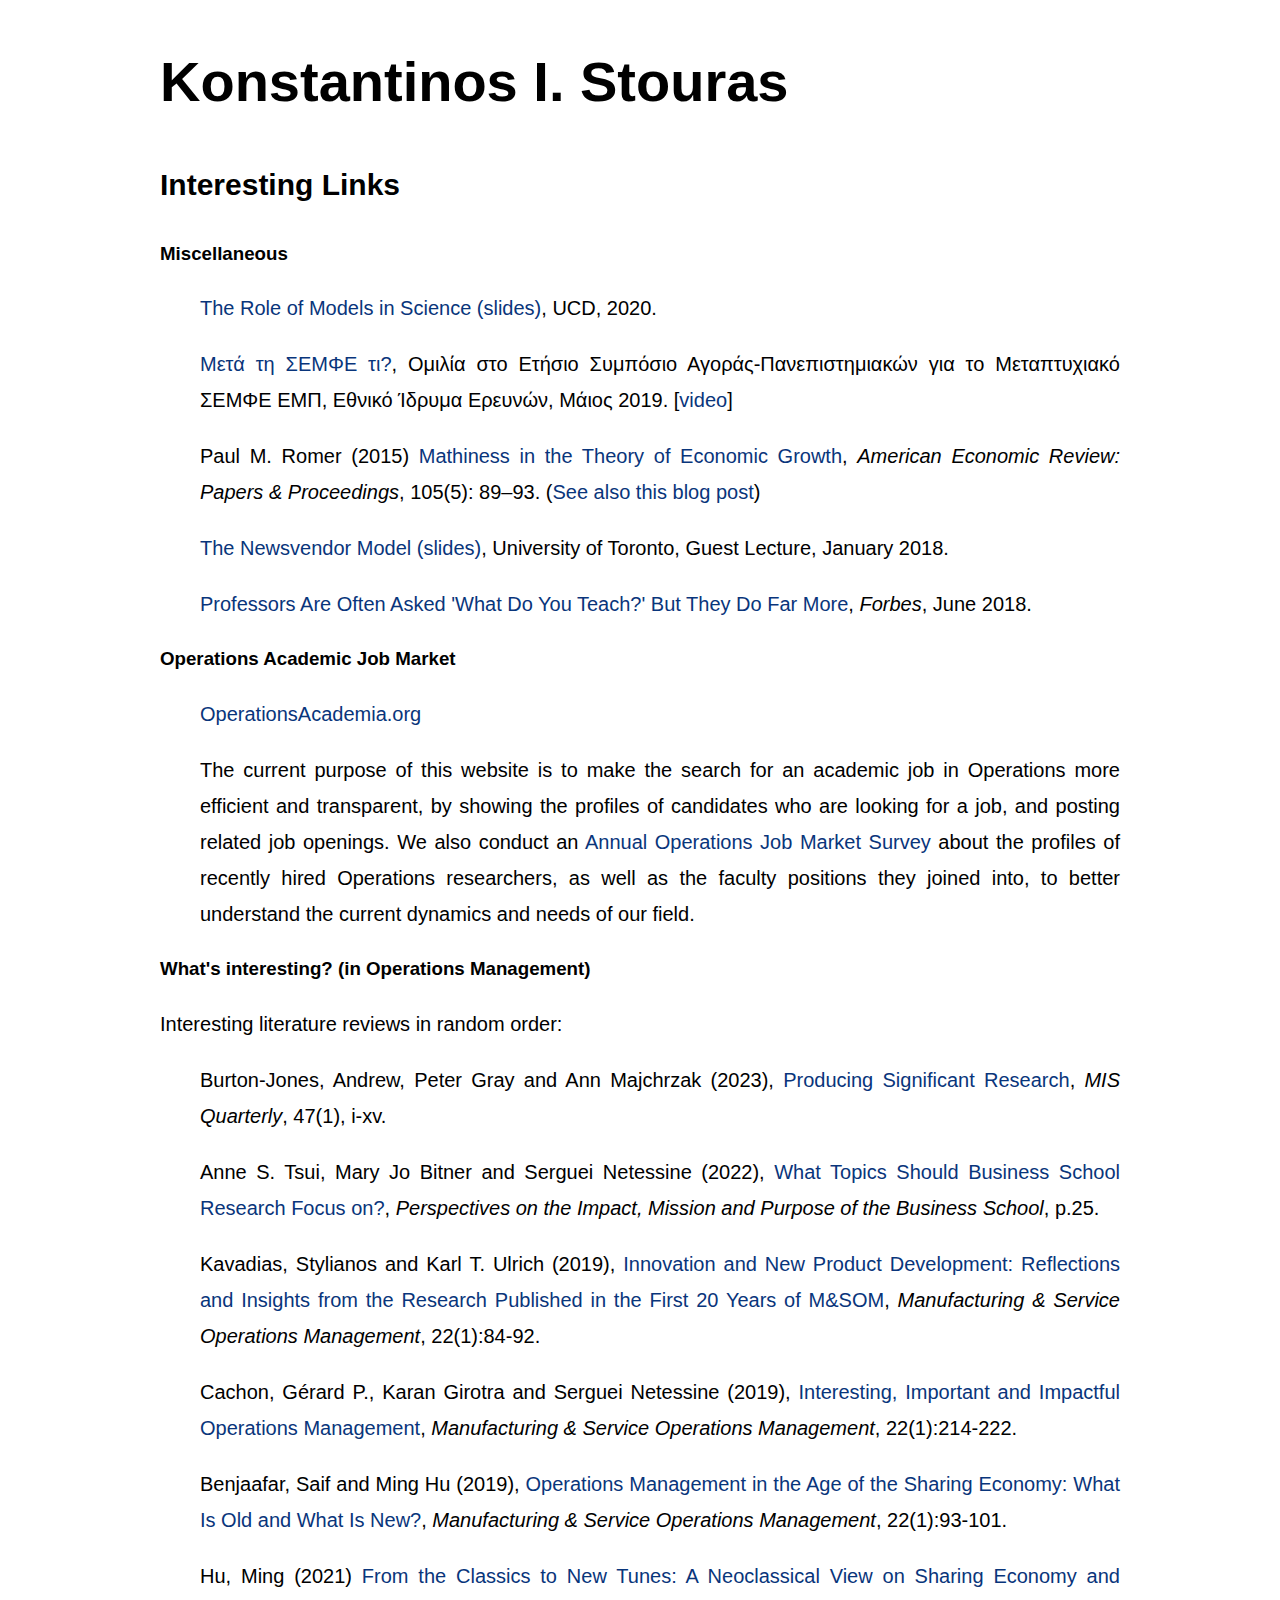
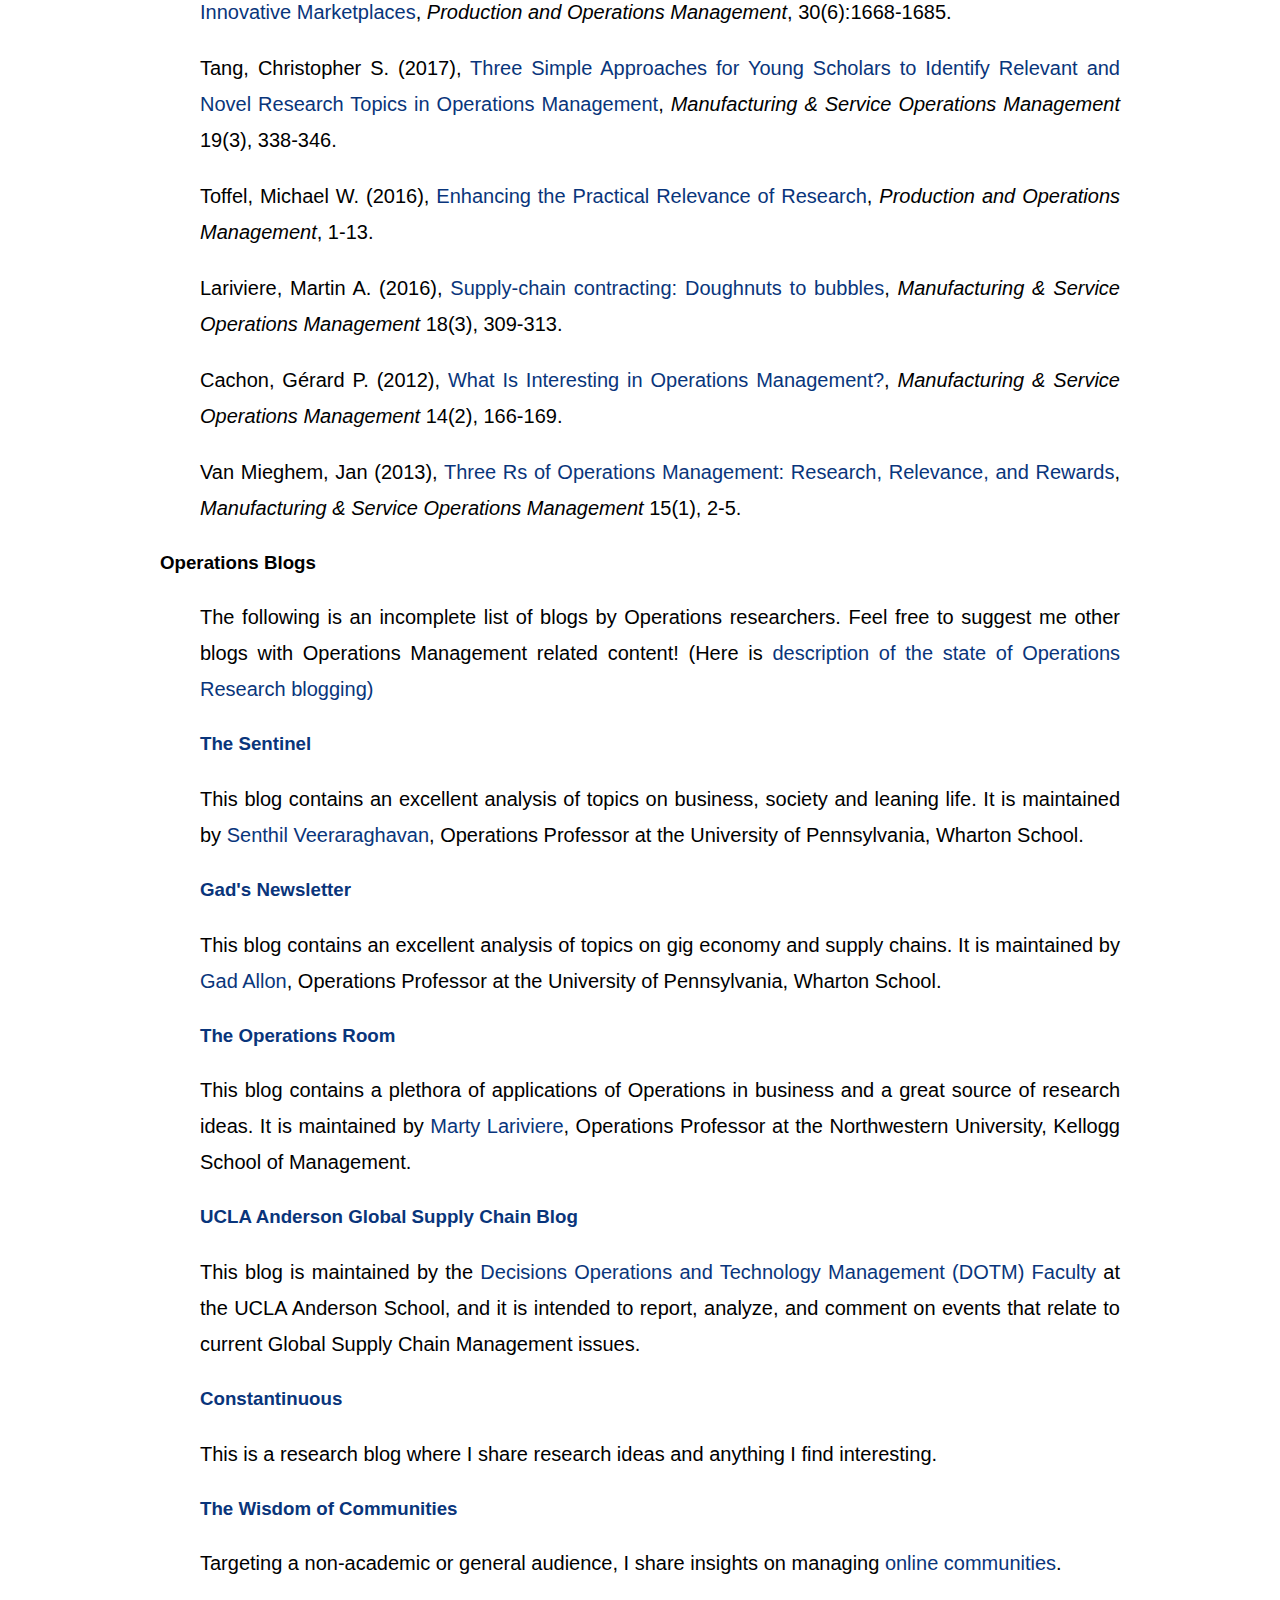
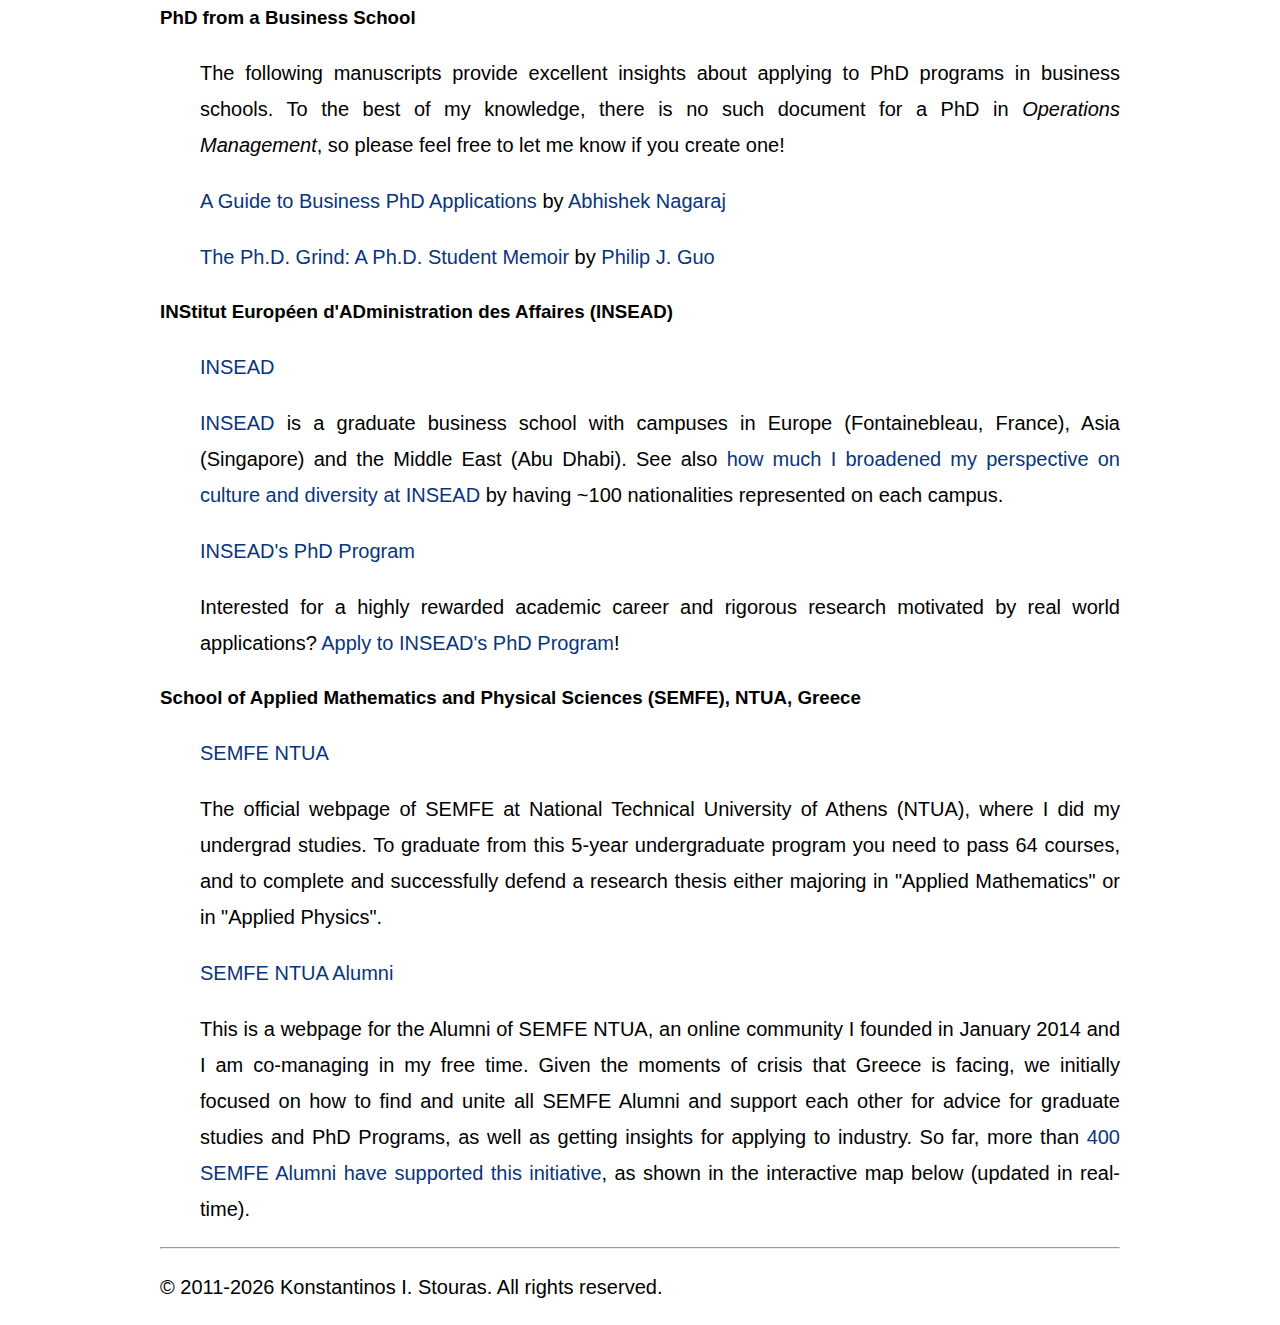
<file: Interesting_Links.html>
<!DOCTYPE html>
<html lang="en">
  <head>
    <meta content="Konstantinos I. Stouras" name="author">
    <meta content=
    "Konstantinos Stouras is a researcher in crowdsourcing and innovation."
    name="description">
    <meta content=
    "stuoras, sturas, storas, stouras, skouras, svouras, souras, constantinos stouras, Konstantinos I. Stouras"
    name="keywords">
    <!-- <meta http-equiv="Content-Type" content="text/html" charset = utf-8> -->
    <meta charset="utf-8"><!-- Link to the css file -->
    <link href="css/stouras-style.css" rel="stylesheet">
    <base target="_blank">
    <title>
      Konstantinos I. Stouras
    </title>
    <link href="images/favicon.ico" rel="shortcut icon">
  </head>
  <body>
    <h1 id="header">
      <a href="http://www.stouras.com" target="_self">Konstantinos I.
      Stouras</a>
    </h1>

    <h2>
      Interesting Links
    </h2>

    <h3>
      Miscellaneous
    </h3>

    <dl>
      <dd>
      </dd>
    </dl>

    <dd>
	<p>
      <a href="files/What_is_a_model-quotes.pdf" onClick="ga('send', 'pageview', 'What is a Model');">The Role of Models in Science (slides)</a>, UCD, 2020.
    </p>
    <p>
      <a href=
      "files/Meta%20ti%20SEMFE%20ti%20-%20Symposium%20May%202019.pdf" onClick="ga('send', 'pageview', 'metaSEMFEslides');">
      Μετά τη ΣΕΜΦΕ τι?</a>, Ομιλία στο Ετήσιο Συμπόσιο Αγοράς-Πανεπιστημιακών για το Μεταπτυχιακό ΣΕΜΦΕ ΕΜΠ, Εθνικό Ίδρυμα Ερευνών, Μάιος 2019. [<a href=
      "https://www.youtube.com/watch?v=E7seH8tVvpU&list=PL5z9KTiOn1ObQpjqryBjLN76kAOfJXFI8" onClick="ga('send', 'pageview', 'metaSEMFEvideo');">video</a>]
    </p>
	<p>
      Paul M. Romer (2015) <a href=
      "https://www.aeaweb.org/articles?id=10.1257/aer.p20151066" onClick="ga('send', 'pageview', 'Mathiness Paper');">Mathiness in the Theory of Economic Growth</a>, <i>American Economic Review: Papers & Proceedings</i>, 105(5): 89–93. (<a href="https://paulromer.net/mathiness/index.html" onClick="ga('send', 'pageview', 'blog on Mathiness');">See also this blog post</a>)
    </p>
	<p>
      <a href=
      "files/Newsvendor%20Model%20-%20Konstantinos%20Stouras%202018.pdf" onClick="ga('send', 'pageview', 'Newsvendor Lecture');">The
      Newsvendor Model (slides)</a>, University of Toronto, Guest Lecture,
      January 2018.
    </p>
    <p>
      <a href=
      "https://www.forbes.com/sites/marshallshepherd/2018/07/19/professors-are-often-asked-what-do-you-teach-they-do-far-more/#62cb9ac61745" onClick="ga('send', 'pageview', 'What Professors Do - Forbes');">
      Professors Are Often Asked 'What Do You Teach?' But They Do Far More</a>, <i>Forbes</i>, June 2018.
    </p></dd>

    <dl>
    </dl>

    <h3>
      Operations Academic Job Market
    </h3>

    <dl>
      <dd>
      </dd>
    </dl>

    <dd><p>
      <a href=
      "http://www.operationsacademia.org">OperationsAcademia.org</a>
    </p>

    <dl>
      <dd>
      </dd>
    </dl>

    <p>
      The current purpose of this website is to make the search for an academic
      job in Operations more efficient and transparent, by showing the profiles
      of candidates who are looking for a job, and posting related job
      openings. We also conduct an <a href=
      "http://www.operationsacademia.org/operations_academia_survey">Annual
      Operations Job Market Survey</a> about the profiles of recently hired
      Operations researchers, as well as the faculty positions they joined
      into, to better understand the current dynamics and needs of our field.
    </p></dd>

    <h3>
      What's interesting? (in Operations Management)
    </h3>
     <p>
	 Interesting literature reviews in random order:
	 </p>
    <dd>
	
	<p>
      Burton-Jones, Andrew, Peter Gray and Ann Majchrzak (2023), <a href=
      "files/MISQ-Editor-Comments-Producing_Significant_Research.pdf" onClick="ga('send', 'pageview', 'MISQ paper');">Producing Significant Research</a>, <i>MIS Quarterly</i>,  47(1), i-xv.
    </p>
	
	<p>
      Anne S. Tsui, Mary Jo Bitner and Serguei Netessine (2022), <a href=
      "files/What_Topics_Should_Business_School_Research_Focus.pdf" onClick="ga('send', 'pageview', 'BSchoolTopicsPaper');">What Topics Should Business School Research Focus on?</a>, <i>Perspectives on the Impact, Mission and Purpose of the Business School</i>, p.25.
    </p>
	
	<p>
      Kavadias, Stylianos and Karl T. Ulrich (2019), <a href=
      "https://papers.ssrn.com/sol3/papers.cfm?abstract_id=3385783" onClick="ga('send', 'pageview', 'NPD paper');">Innovation and New Product Development: Reflections and Insights from the Research Published in the First 20 Years of M&SOM</a>, <i>Manufacturing & Service
      Operations Management</i>, 22(1):84-92.
    </p>
	
	<p>
      Cachon, Gérard P., Karan Girotra and Serguei Netessine (2019), <a href=
      "https://papers.ssrn.com/sol3/papers.cfm?abstract_id=3364594" onClick="ga('send', 'pageview', 'NPD paper');">Interesting, Important and Impactful Operations Management</a>, <i>Manufacturing & Service
      Operations Management</i>, 22(1):214-222.
    </p>
	
	<p>
      Benjaafar, Saif and Ming Hu (2019), <a href=
      "https://papers.ssrn.com/sol3/papers.cfm?abstract_id=3373511" onClick="ga('send', 'pageview', 'NPD paper');">Operations Management in the Age of the Sharing Economy: What Is Old and What Is New?</a>, <i>Manufacturing & Service
      Operations Management</i>, 22(1):93-101.
    </p>
	
	<p>
      Hu, Ming (2021) <a href=
      "https://papers.ssrn.com/sol3/papers.cfm?abstract_id=3343145" onClick="ga('send', 'pageview', 'MingHu paper');">From the Classics to New Tunes: A Neoclassical View on Sharing Economy and Innovative Marketplaces</a>, <i>Production and Operations Management</i>, 30(6):1668-1685.
    </p>
	
	<p>
      Tang, Christopher S. (2017), <a href=
      "https://pubsonline.informs.org/doi/pdf/10.1287/msom.2017.0633" onClick="ga('send', 'pageview', 'Toffel paper');">Three Simple Approaches for Young Scholars to Identify Relevant and Novel Research Topics in Operations Management</a>, <i>Manufacturing & Service
      Operations Management</i> 19(3),  338-346.
    </p>
	
	<p>
      Toffel, Michael W. (2016), <a href=
      "http://onlinelibrary.wiley.com/doi/10.1111/poms.12558/epdf" onClick="ga('send', 'pageview', 'Toffel paper');">Enhancing
      the Practical Relevance of Research</a>, <i>Production and Operations
      Management</i>, 1-13.
    </p>

    <p>
      Lariviere, Martin A. (2016), <a href=
      "http://pubsonline.informs.org/doi/pdf/10.1287/msom.2015.0567" onClick="ga('send', 'pageview', 'Lariviere paper');">Supply-chain
      contracting: Doughnuts to bubbles</a>, <i>Manufacturing & Service
      Operations Management</i> 18(3), 309-313.
    </p>

    <p>
      Cachon, Gérard P. (2012), <a href=
      "http://opim.wharton.upenn.edu/~cachon/pdf/Interesting_v3.pdf" onClick="ga('send', 'pageview', 'Cachon paper');">What Is
      Interesting in Operations Management?</a>, <i>Manufacturing & Service
      Operations Management</i> 14(2), 166-169.
    </p>

    <p>
      Van Mieghem, Jan (2013), <a href=
      "http://www.kellogg.northwestern.edu/faculty/vanmieghem/htm/pubs/VanMieghem_2013_MSOM_OMForum_TheThreeRs.pdf" onClick="ga('send', 'pageview', 'Van Mieghem paper');">
      Three Rs of Operations Management: Research, Relevance, and Rewards</a>,
      <i>Manufacturing & Service Operations Management</i> 15(1), 2-5.
    </p>
</dd>

    <h3>
      Operations Blogs
    </h3>

    <dd><p>
      The following is an incomplete list of blogs by Operations researchers.
      Feel free to suggest me other blogs with Operations Management related
      content! (Here is <a href=
      "http://mat.tepper.cmu.edu/blog/?p=6793">description of the state of
      Operations Research blogging)</a>
    </p>

    <h3>
      <a href="https://senthilv.substack.com/archive" onClick="ga('send', 'pageview', 'Sentinel blog');">The Sentinel</a>
    </h3>

    <p>
      This blog contains an excellent analysis of topics on business, society and leaning life. It is maintained by <a href=
      "https://oid.wharton.upenn.edu/profile/senthilv/">Senthil Veeraraghavan</a>, Operations Professor at the University of Pennsylvania, Wharton School.
    </p>
	
	<h3>
      <a href="https://gadallon.substack.com/archive" onClick="ga('send', 'pageview', 'Gad Allon blog');">Gad's Newsletter</a>
    </h3>

    <p>
      This blog contains an excellent analysis of topics on gig economy and supply chains. It is maintained by <a href=
      "https://oid.wharton.upenn.edu/profile/gadallon/">Gad Allon</a>, Operations Professor at the University of Pennsylvania, Wharton School.
    </p>
	
	<h3>
      <a href="http://operationsroom.wordpress.com/" onClick="ga('send', 'pageview', 'Operations Room blog');">The Operations Room</a>
    </h3>

    <p>
      This blog contains a plethora of applications of Operations in business
      and a great source of research ideas. It is maintained by <a href=
      "http://www.kellogg.northwestern.edu/faculty/lariviere/research/">Marty
      Lariviere</a>, Operations Professor at the Northwestern University, Kellogg
      School of Management.
    </p>

    <h3>
      <a href="http://blogs.anderson.ucla.edu/global-supply-chain/" onClick="ga('send', 'pageview', 'UCLA blog');">UCLA
      Anderson Global Supply Chain Blog</a>
    </h3>

    <p>
      This blog is maintained by the <a href=
      "http://www.anderson.ucla.edu/faculty/decisions-operations-and-technology-management">
      Decisions Operations and Technology Management (DOTM) Faculty</a> at the
      UCLA Anderson School, and it is intended to report, analyze, and comment
      on events that relate to current Global Supply Chain Management issues.
    </p>

    <h3>
      <a href="https://constantinuous.wordpress.com/" onClick="ga('send', 'pageview', 'Constantinuous Blog'');">Constantinuous</a>
    </h3>

    <p>
      This is a research blog where I share research ideas and anything I find
      interesting.
    </p>

    <h3>
      <a href="https://thewisdomofcommunities.wordpress.com/"onClick="ga('send', 'pageview', 'Wisdom of the Crowds Blog'');">The Wisdom of
      Communities</a>
    </h3>

    <p>
      Targeting a non-academic or general audience, I share insights on
      managing <a href=
      "https://thewisdomofcommunities.wordpress.com/about/">online
      communities</a>.
    </p></dd>

    <h3>
      PhD from a Business School
    </h3>

    <dd><p>
      The following manuscripts provide excellent insights about applying to
      PhD programs in business schools. To the best of my knowledge, there is
      no such document for a PhD in <i>Operations Management</i>, so please
      feel free to let me know if you create one!
    </p>

    <p>
      <a href="http://abhishekn.com/files/phdguide.pdf">A Guide to Business PhD
      Applications</a> by <a href="http://abhishekn.com/">Abhishek Nagaraj</a>
    </p>

    <p>
      <a href="http://www.phdgrind.com">The Ph.D. Grind: A Ph.D. Student
      Memoir</a> by <a href="http://www.pgbovine.net/">Philip J. Guo</a>
    </p></dd>

    <h3>
      INStitut Européen d'ADministration des Affaires (INSEAD)
    </h3>

    <dd><p>
      <a href="http://www.insead.edu/">INSEAD</a>
    </p>

    <p>
      <a href="http://en.wikipedia.org/wiki/INSEAD">INSEAD</a> is a graduate
      business school with campuses in Europe (Fontainebleau, France), Asia
      (Singapore) and the Middle East (Abu Dhabi). See also <a href=
      "https://www.youtube.com/watch?v=uyv9MYre5AY" onClick="ga('send', 'pageview', 'INSEAD diversity link'');">how much I broadened my
      perspective on culture and diversity at INSEAD</a> by having ~100
      nationalities represented on each campus.
    </p>

    <p>
      <a href="https://www.insead.edu/phd">INSEAD's PhD Program</a>
    </p>

    <p>
      Interested for a highly rewarded academic career and rigorous research
      motivated by real world applications? <a href=
      "https://apply.insead.edu/apply/auth/authentication">Apply to INSEAD's
      PhD Program</a>!
    </p></dd>

	<h3>
      School of Applied Mathematics and Physical Sciences (SEMFE), NTUA, Greece
    </h3>

	<dd>
    <p>
      <a href="http://www.semfe.ntua.gr/" onClick="ga('send', 'pageview', 'SEMFE NTUA link'');">SEMFE NTUA</a>
    </p>

    <p>
      The official webpage of SEMFE at National Technical University of Athens
      (NTUA), where I did my undergrad studies. To graduate from this 5-year
      undergraduate program you need to pass 64 courses, and to complete and
      successfully defend a research thesis either majoring in "Applied
      Mathematics" or in "Applied Physics".
    </p>

    <p>
      <a href="http://www.semfealumni.gr/" onClick="ga('send', 'pageview', 'SEMFE Alumni link'');">SEMFE NTUA Alumni</a>
    </p>

    <p>
      This is a webpage for the Alumni of SEMFE NTUA, an online community I
      founded in January 2014 and I am co-managing in my free time. Given the
      moments of crisis that Greece is facing, we initially focused on how to
      find and unite all SEMFE Alumni and support each other for advice for
      graduate studies and PhD Programs, as well as getting insights for
      applying to industry. So far, more than <a href=
      "http://www.semfealumni.gr/syllogos/become_member">400 SEMFE Alumni have
      supported this initiative</a>, as shown in the interactive map below
      (updated in real-time).
    </p>

    <div data-type="AwesomeTableView" data-viewid="-K2de4TrB9nkR3EZuVMh">
    </div>
    <script src="https://awesome-table.com/AwesomeTableInclude.js">
    </script></dd>

    <hr>

    <footer>
      <p>
        &copy; 2011-<script>
        today=new Date();
        currentYear=today.getFullYear();
        document.write(currentYear);
        </script> <a href="http://www.stouras.com" style=
        "text-decoration:none; color: black;">Konstantinos I. Stouras</a>. All
        rights reserved.
      </p>
    </footer>
    <!--  Scripts  -->
    <script src="js/ypo-parakolouthisi.js">
    </script>
  </body>
</html>
</file>
<file: css/stouras-style.css>
/* Global Styles */
html {
    text-align: center;
    box-sizing: border-box;    
}

*, *:before, *:after {
  box-sizing: inherit;
}
main {
    clear: both;
}

body {
    width: 80%;
    margin-top: 0;
    margin-right: auto;
	margin-left: auto;
	padding: 2.5% 2.5% 0;
	background: white;
	line-height: 1.8;
	counter-reset: conferenceProceedingsPaperCounter journalPaperCounter workingPaperCounter teachingCounter thesisCounter; /* Set multiple counters named 'paperCounter', 'teachingCounter', etc, and their initial value is 0. */
}

a {
    color: black;
    text-decoration: none;
}
/*
a:visited{
    color: gray;
}
*/
a:focus {
      color: red;
}
a{
    color: #09357b;
}
.content-wrap{
    margin-top: 50px;
}
/* This chage the two header of the pages*/
/*
.updates h2{
    border: 2px solid black;
    color:blue;
    text-align: center;
}
*/
.updates h2{
    margin-top: 40px;
    margin-bottom: 0;
    text-align: left;
    color: black;
    padding: 0;
}
a:hover {
    color:#bb0000;/* 
    background-color:#eeeeee; */
    text-decoration:overline underline;
}
h2{
    font-size: 30px;
}
h1{
    font-size: 24px;
}

/* This gives defauld size for all headers and font*/
h1, h2, h3 {
  font-family: 'Trebuchet MS', Verdana, Arial;
/*  font-size: 1.5em;*/
    text-align: left;
}

/*This gives default font size and align for all paragraphs */
p {  
    font-family: 'Trebuchet MS', Verdana, Arial;
    font-size: 20px;
    text-align:justify;
    
}

/* Header Footer links Styles */
.welcome-note {
    text-align: left;
}

.links {
    font-size: 20px;
    padding: 7px;
    margin-right: 40px;
    margin-bottom: 0;
    padding-bottom: 0;
    display: inline;
    text-align: left;   
}

.links a {
    margin: 10px;
    
}

#author-img {
    float: right;
    min-height: 175px;
}
.welcome-note p{ 
    padding-right: 3%;
    min-height: 0;
    overflow : hidden;
    text-decoration: inherit;
}


h1#header {
    font-size: 3.5em;
    margin-bottom: 0;
    margin-top: 0;
}
h1#header a {
    color: black;
}
h1#header a:focus {
    color: black;
}
h1#header a:focus {
    color: black;
}
h1#header a:hover {
    color:black;
    background-color:white;
    text-decoration:none;
}

/* Header styles only */
head {
  text-align: center;
}
    
/* Footer styles only */
footer {
    text-align: center;    
}

/* Working Paper counter */
conferenceProceedingsPaper:before {
	counter-increment: conferenceProceedingsPaperCounter; /* Increment the value of conferenceProceedingsPaper counter by 1 */
	content: "[CP" counter(conferenceProceedingsPaperCounter)"] "; /* Display it in form word '[conferenceProceedingsPaperCounter] ' */
}

/* Working Paper counter */
journalPaper:before {
	counter-increment: journalPaperCounter; /* Increment the value of journalPaper counter by 1 */
	content: "[J" counter(journalPaperCounter)"] "; /* Display it in form word '[journalPaperCounter] ' */
}

/* Working Paper counter */
workingPaper:before {
	counter-increment: workingPaperCounter; /* Increment the value of workingPaper counter by 1 */
	content: "[WP" counter(workingPaperCounter)"] "; /* Display it in form word '[WPworkingPaperCounter] ' */
}

/* TeachingMaterial counter */
teaching:before {
	counter-increment: teachingCounter; /* Increment the value of teachingCounter counter by 1 */ 
	content: "[T" counter(teachingCounter)"] "; /* Display it in form word '[TteachingCounter] ' */
}

/* Theses counter */
thesis:before {
	counter-increment: thesisCounter; /* Increment the value of thesis counter by 1 */ 
	content: "[Th" counter(thesisCounter)"] "; /* Display it in form word '[thesisCounter] ' */ 
}
</file>
